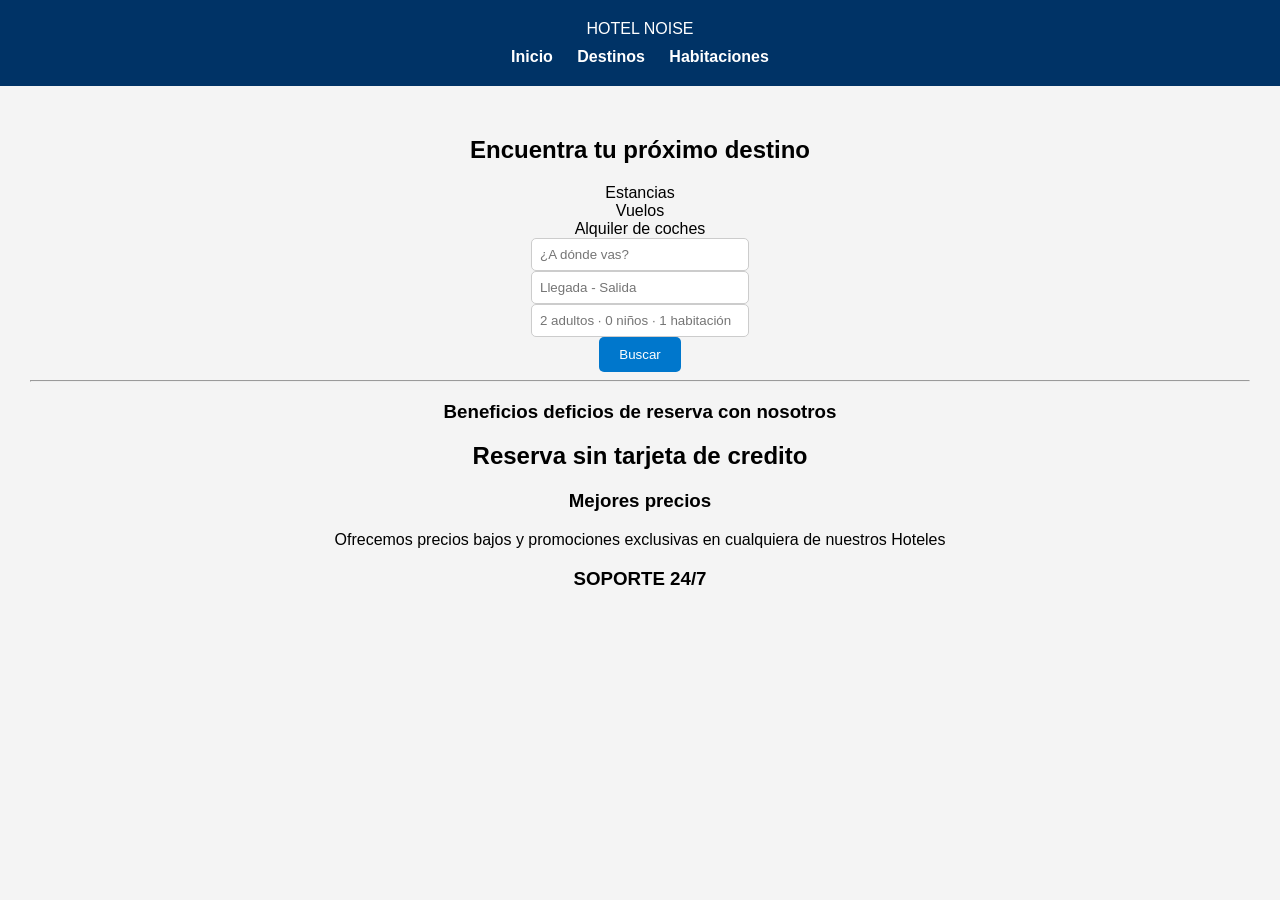
<file: index.html>
<!DOCTYPE html>
<html lang="es">

<head>
    <meta charset="UTF-8">
    <meta name="viewport" content="width=device-width, initial-scale=1.0">
    <title>HOTEL NOISE</title>


<body>


    <header>
        <div class="logo">HOTEL NOISE</div>
        <nav class="nav-links">
            <a href="index.html">Inicio</a>
            <a href="destino.html">Destinos</a>
            <a href="habitaciones.html">Habitaciones</a>

    </header>


    <section class="hero">
        <h1>Encuentra tu próximo destino</h1>

        <div class="search-container">
            <div class="search-tabs">
                <div class="tab active"></div> Estancias
            </div>
            <div class="tab">Vuelos</div>
            <div class="tab">Alquiler de coches</div>
        </div>

        <div class="search-inputs">
            <div class="input-group">
                <span></span>
                <input type="text" placeholder="¿A dónde vas?">
            </div>
            <div class="input-group">
                <span></span>
                <input type="text" placeholder="Llegada - Salida" onfocus="(this.type='date')"
                    onblur="(this.type='text')">
            </div>
            <div class="input-group">
                <span></span>
                <input type="text" placeholder="2 adultos · 0 niños · 1 habitación">
            </div>
            <button class="btn-search">Buscar</button>
        </div>
        </div>
        <hr>
        <h3>Beneficios deficios de reserva con nosotros</h3>
        <h2>Reserva sin tarjeta de credito</h2>
        <h3>Mejores precios</h3>
        <p>Ofrecemos precios bajos y promociones exclusivas en cualquiera de nuestros Hoteles</p>

        <h3>SOPORTE 24/7</h3>

        <link rel="stylesheet" href="style.css">

    </section>
</file>
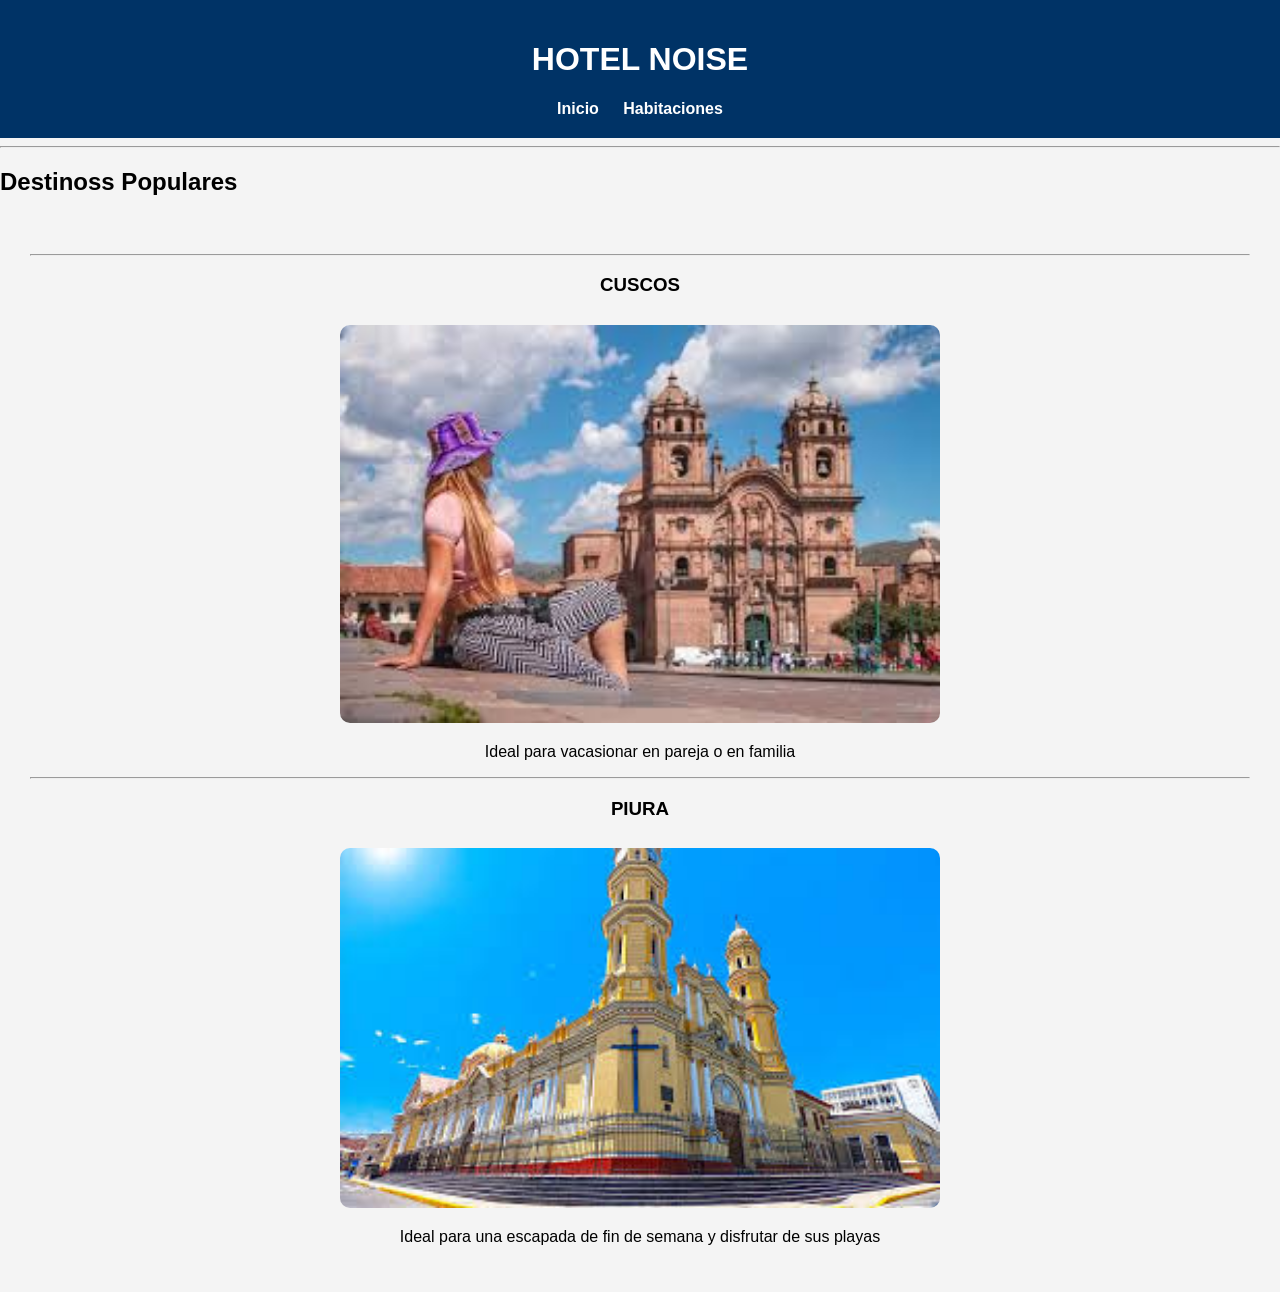
<file: destino.html>
<!DOCTYPE html>
<html lang="en">

<head>
    <meta charset="UTF-8">
    <meta name="viewport" content="width=device-width, initial-scale=1.0">
    <title>Destinos</title>
</head>

<body>
    <header>
        <h1>HOTEL NOISE</h1>

        <nav>
            <a href="index.html">Inicio</a>
            <a href="habitaciones.html">Habitaciones</a>
        </nav>
    </header>

    <hr>

    <h2>Destinoss Populares</h2>

    <section>
        <hr>
        <h3>CUSCOS</h3>
        <img src="descarga.jpg" width=600">
        <p>Ideal para vacasionar en pareja o en familia</p>
        <hr>
        <h3>PIURA</h3>
        <img src="PIURA(1).jpg" width=600">
        <p>Ideal para una escapada de fin de semana y disfrutar de sus playas </p>


    </section>
    <link rel="stylesheet" href="style.css">

</body>

</html>
</file>
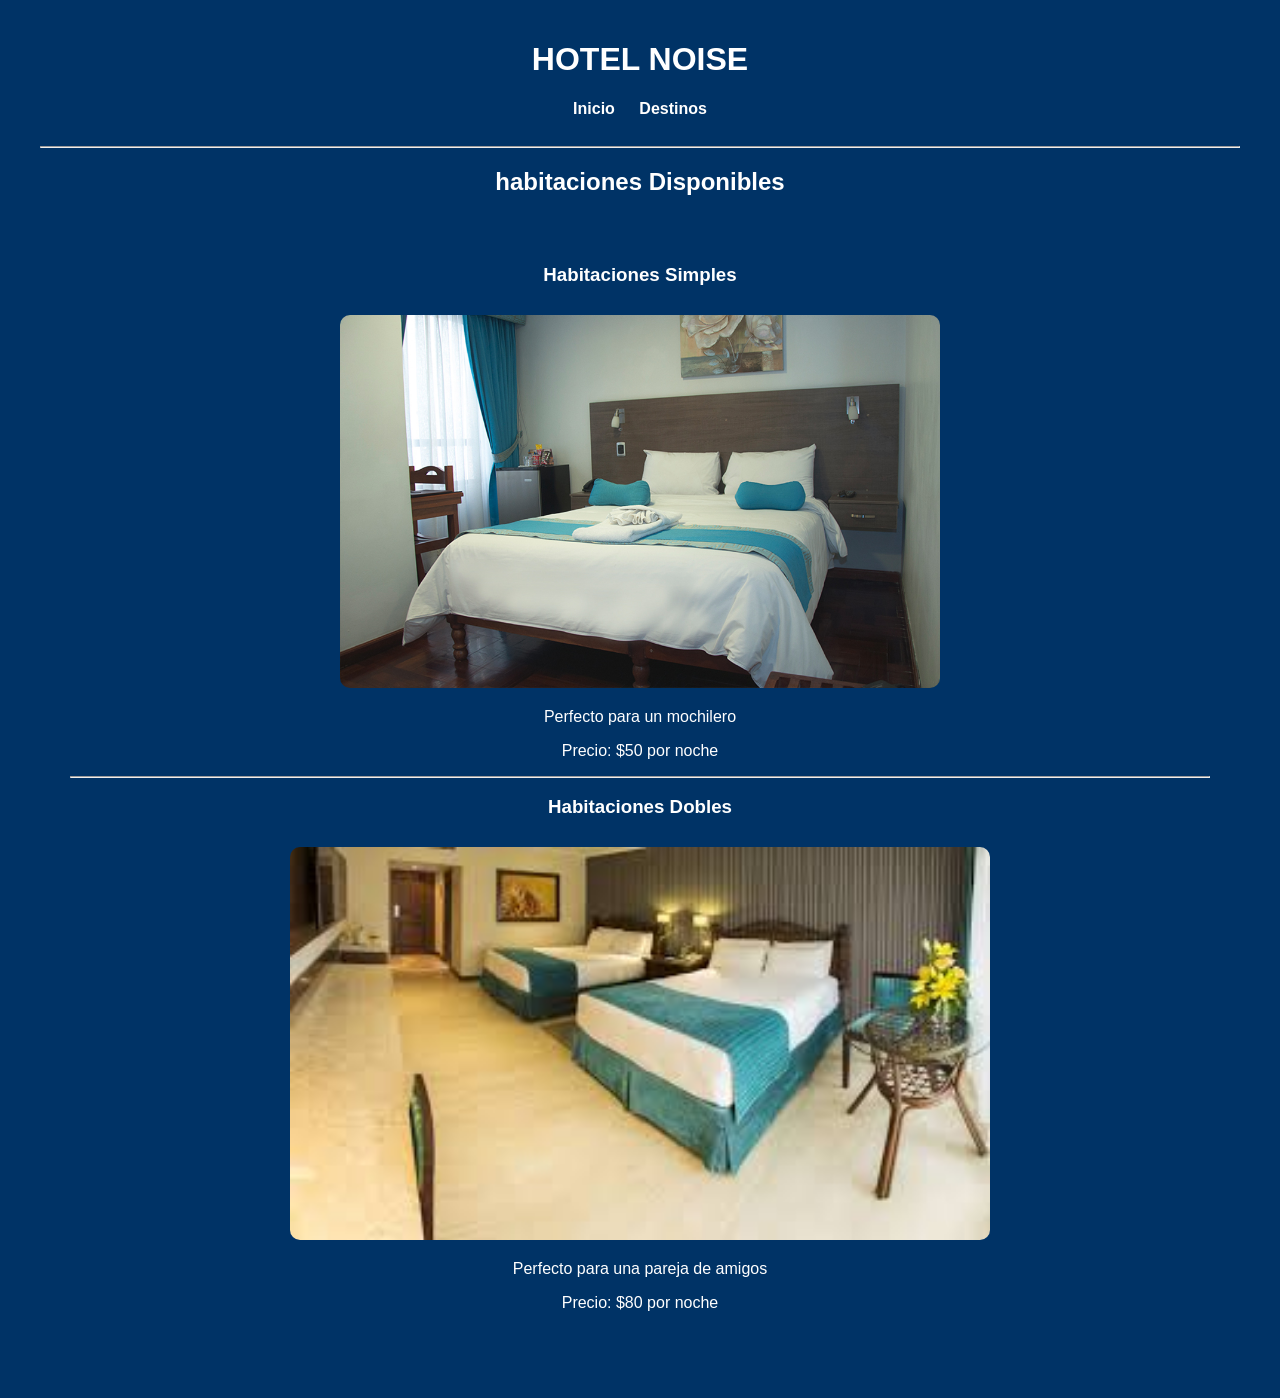
<file: habitaciones.html>
<!DOCTYPE html>
<html lang="en">

<head>
    <meta charset="UTF-8">
    <meta name="viewport" content="width=device-width, initial-scale=1.0">
    <title>Destinos</title>
</head>

<body>
    <header>
        <h1>HOTEL NOISE</h1>

        <nav>
            <a href="index.html">Inicio</a>
            <a href="destino.html">Destinos</a>
        </nav>
        <header>
            <hr>
            <h2>habitaciones Disponibles</h2>

            <section>
                <h3>Habitaciones Simples</h3>
                <img src="HS.jpg" width="600" alt="">
                <p>Perfecto para un mochilero</p>
                <p>Precio: $50 por noche</p>
                <hr>
                <h3>Habitaciones Dobles</h3>
                <img src="HD.jpg" width="700" alt="">
                <p>Perfecto para una pareja de amigos</p>
                <p>Precio: $80 por noche</p>

            </section>
            <link rel="stylesheet" href="style.css">
        </header>
</file>
<file: style.css>
body {
    font-family: Arial, Helvetica, sans-serif;
    margin: 0;
    background: #f4f4f4;
}

header {
    background: #003366;
    color: white;
    padding: 20px;
    text-align: center;
}

nav {
    margin-top: 10px;
}

nav a {
    color: white;
    text-decoration: none;
    margin: 0 10px;
    font-weight: bold;
}

nav a:hover {
    text-decoration: underline;
}

section {
    padding: 30px;
    text-align: center;
}

input {
    padding: 8px;
    width: 200px;
    border: 1px solid #ccc;
    border-radius: 5px;
}

button {
    padding: 10px 20px;
    background: #0077cc;
    color: white;
    border: none;
    border-radius: 5px;
    cursor: pointer;
}

button:hover {
    background: #005fa3;
}

img {
    border-radius: 10px;
    margin-top: 10px;
}

.hotel-card {
    background: white;
    padding: 20px;
    margin: 20px auto;
    width: 300px;
    border-radius: 10px;
    box-shadow: 0px 0px 10px rgba(0, 0, 0, 0.1);
}

footer {
    background: #003366;
    color: white;
    text-align: center;
    padding: 15px;
    margin-top: 30px;
}
</file>
